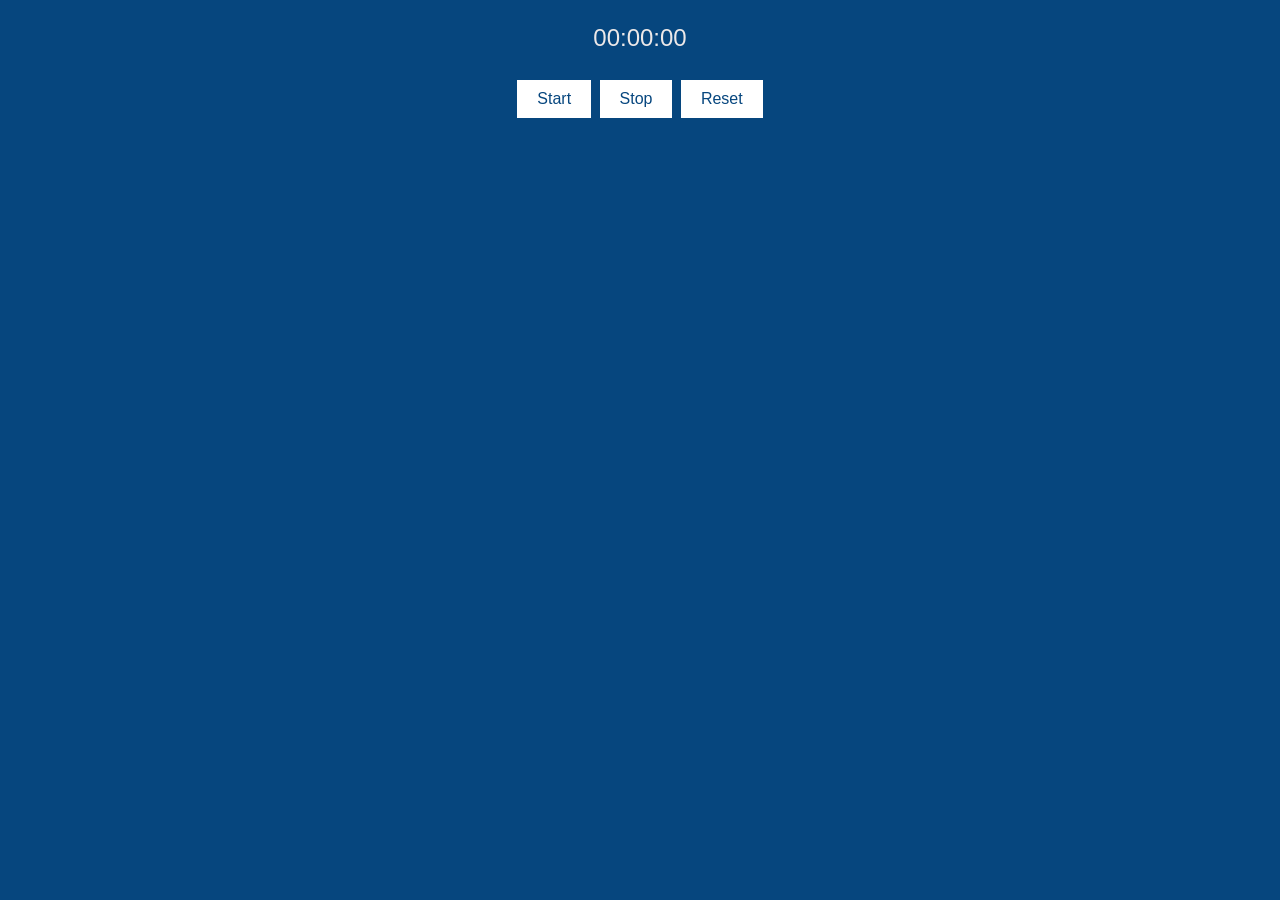
<file: stopwatch.html>
<!DOCTYPE html>
<html lang="en">
<head>
    <meta charset="UTF-8">
    <meta name="viewport" content="width=device-width, initial-scale=1.0">
    <title>StopWatch</title>
    <link rel="stylesheet" href="style.css">
</head>
<body>

    <!-- For Stopwatch -->
    <div class="stopwatch-container">
        <p id="stopwatch">00:00:00</p>
    </div>

    <!-- Stopwatch-buttons -->
    <div class="buttons">
        <button id="start">Start</button>
        <button id="stop">Stop</button>
        <button id="reset">Reset</button>
    </div>

</body>
</html>
</file>
<file: style.css>
body {
    font-family: Arial, sans-serif;
    margin: 0;
    background-color: #06467e;
    height: 100 vh;
    display: flex;
    justify-content: center;
    align-items: center;
    flex-direction: column;
}

button {
    background-color: #ffffff;
    border: none;
    color: #06467e;
    padding: 10px 20px;
    text-align: center;
    text-decoration: none;
    display: inline-block;
    font-size: 16px;
    margin: 4px 2px;
    cursor: pointer;
}

#stopwatch {
    font-size: 24px;
    color: #ece8e8;
}
</file>
